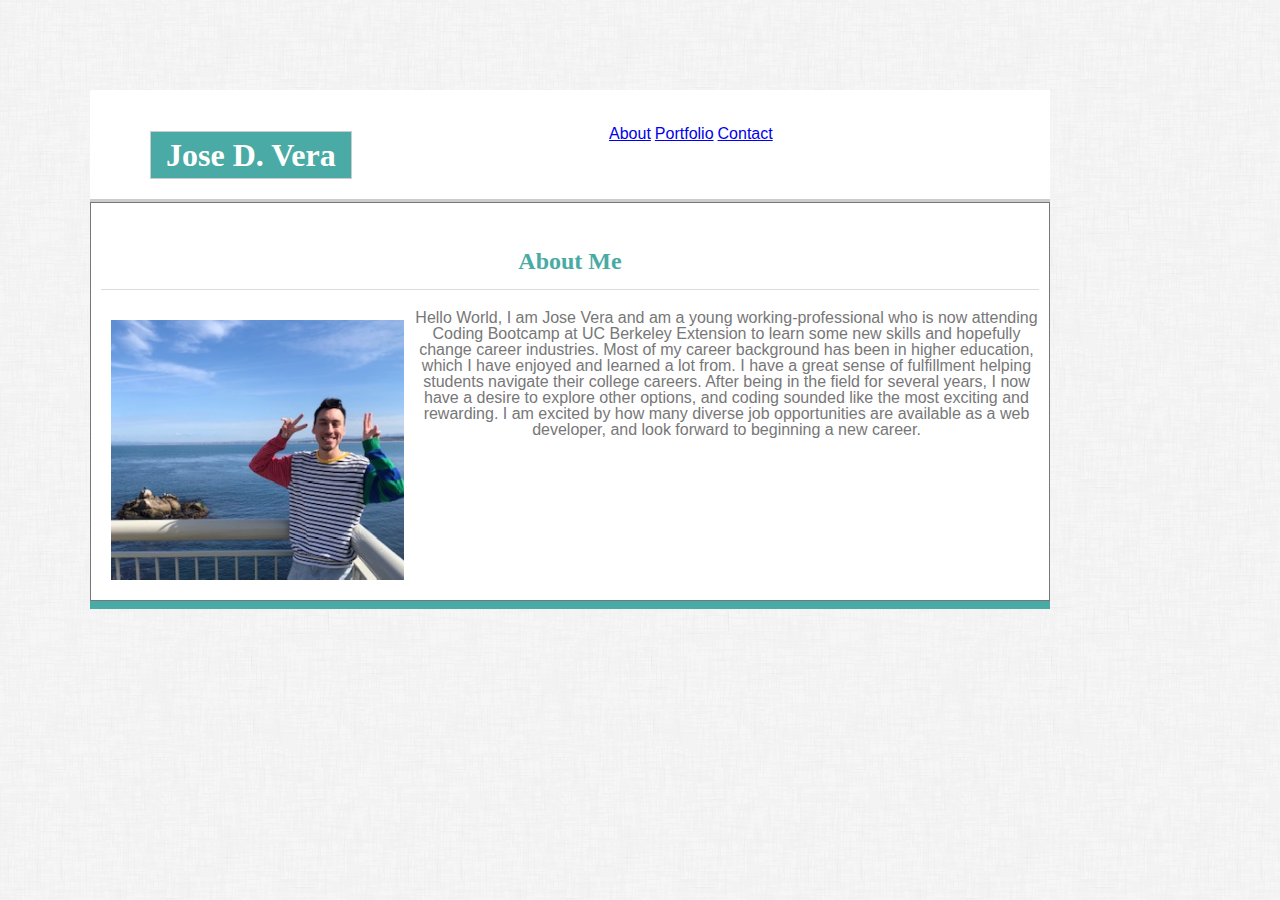
<file: index.html>
<!DOCTYPE html>
<html lang="en-US"  
    <head>
        <title>Jose Vera Bio</title>
        <link rel="stylesheet" type="text/css" href="./assets/css/style.css"
    </head>     
<body>
    <header>
        <h1>Jose D. Vera</h1>
        <div class=container style=background-color:#ffffff;>
                <ul>
                    <li><a href="index.html">About</a></li>
                    <li><a href="portfolio.html">Portfolio</a></li>
                    <li><a href="contact.html">Contact</a></li>
                </ul>
            </div>
    </header>
    

<div class=main>
    <h2>About Me</h2>

    <img src="./assets/images/me.jpg" alt="My Picture">

    <p>Hello World, I am Jose Vera and am a young working-professional who is now attending Coding Bootcamp at UC Berkeley Extension to learn some new skills and hopefully change career industries. Most of my career background has been in higher education, which I have enjoyed and learned a lot from. I have a great sense of fulfillment helping students navigate their college careers. After being in the field for several years, I now have a desire to explore other options, and coding sounded like the most exciting and rewarding. I am excited by how many diverse job opportunities are available as a web developer, and look forward to beginning a new career.</p>
    
</div>

<footer>


</footer>

    
</body>
</html>
</file>
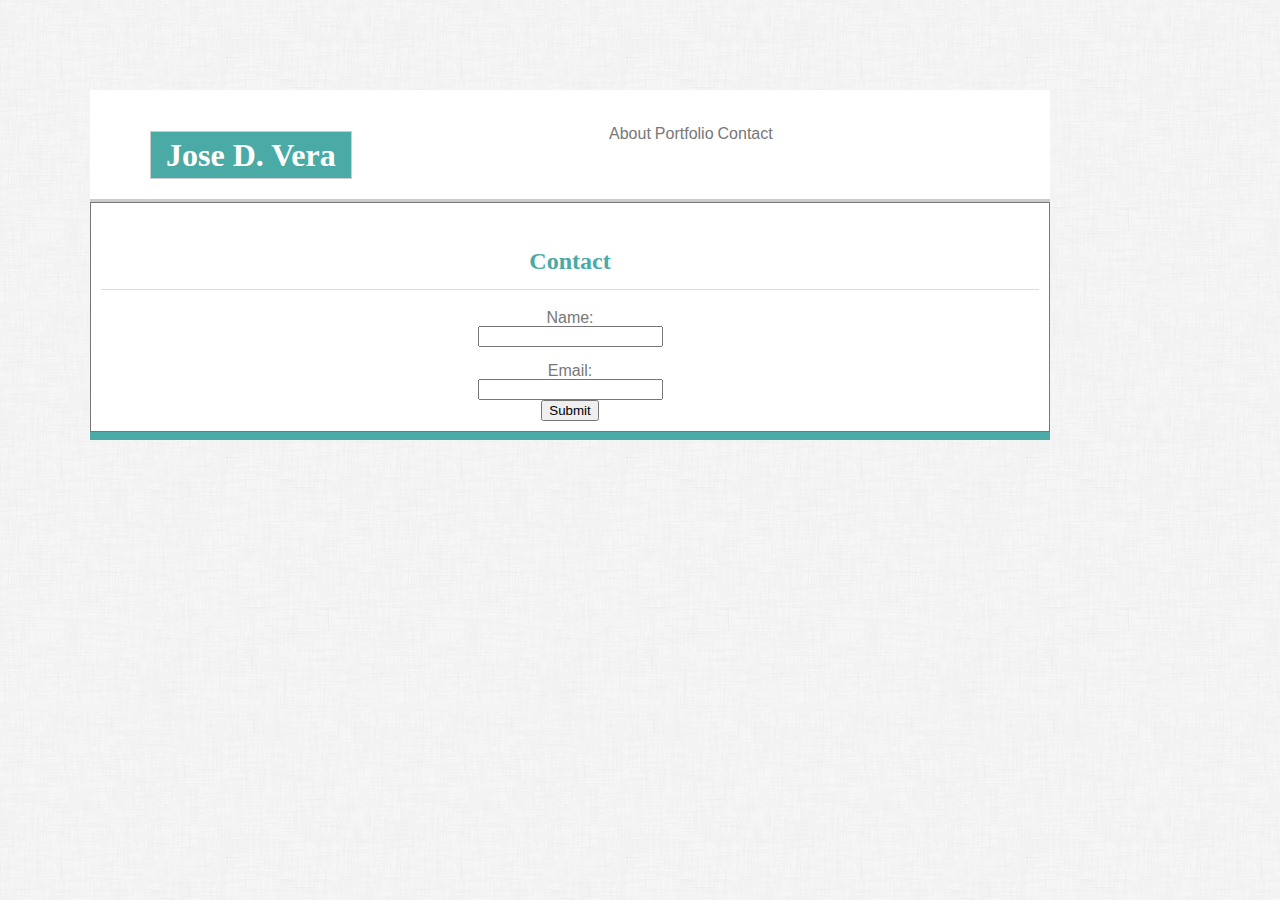
<file: contact.html>
<!DOCTYPE html>
<html lang="en-US"  
    <head>
        <title>Jose Vera Bio</title>
        <link rel="stylesheet" type="text/css" href="./assets/css/style.css"
    </head>     
<body>
    <header>
        <h1>Jose D. Vera</h1>
        <div class=container style=background-color:#ffffff;>
                <ul>
                    <li href="">About</li>
                    <li href="">Portfolio</li>
                    <li href="">Contact</li>
                </ul>
            </div>
    </header>
    

<div class=main>
    <h2>Contact</h2>

    <form>
        Name:<br>
    <input type="text" name="fullname">
    <br>
    <br>
        Email:<br>
    <input type="text" name="email"
    <br>
    <br>
    <input type="submit" value="Submit"
    
    </form>


    
</div>

<footer>


</footer>

    
</body>
</html>
</file>
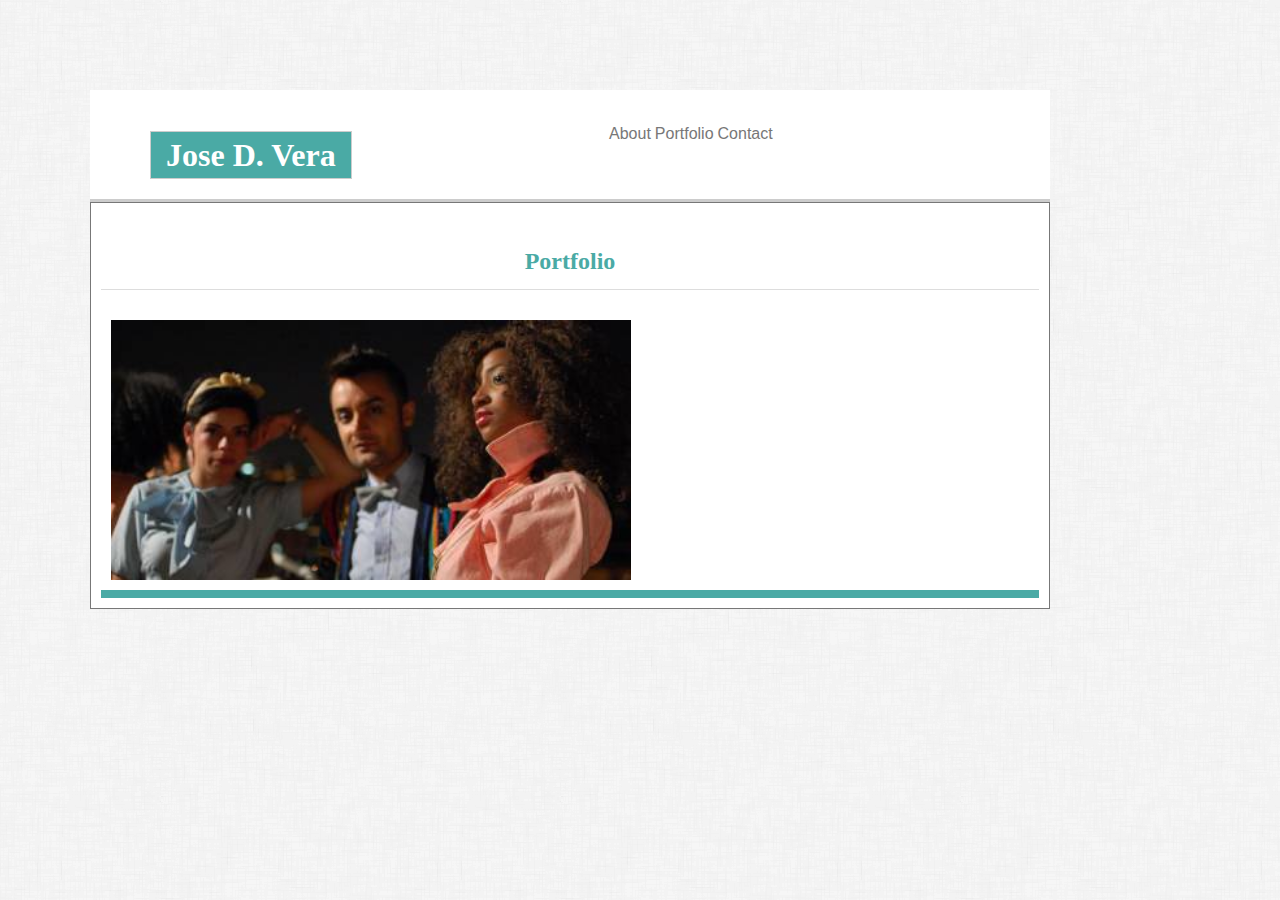
<file: portfolio.html>
<!DOCTYPE html>
<html lang="en-US"  
    <head>
        <title>Jose Vera Bio</title>
        <link rel="stylesheet" type="text/css" href="./assets/css/style.css"
    </head>     
<body>
    <header>
        <h1>Jose D. Vera</h1>
        <div class=container style=background-color:#ffffff;>
                <ul>
                    <li href="">About</li>
                    <li href="">Portfolio</li>
                    <li href="">Contact</li>
                </ul>
            </div>
    </header>
    

<div class=main>
    <h2>Portfolio</h2>

    <img src="./assets/images/port1.jpg"

    

    
</div>

<footer>


</footer>

    
</body>
</html>
</file>
<file: assets/css/style.css>
* {
    text-align: center;
    box-sizing: border-box;
}

body {
    background-image: url(../images/back.jpg);
    width: 960px;
    margin: 90px;
    line-height: 100%;
}

header {
    background-color:#ffffff;
    border-color:#cccccc;
    border-bottom-style: solid;
    font-family: Georgia, 'Times New Roman', Times, serif;
    width:100%;
    padding: 20px;
    overflow:auto;
    clear:both;


}

h1 {
    color: #ffffff;
    background-color:#4aaaa5;
    padding: 15px;
    border: 1px solid;
    border-color:#cccccc;
    float: left;
    margin-left: 40px;
    margin-bottom:0;

}

.container {

}

.main {
    width: 960px;
    background-color:#ffffff;
    border-color:#dddddd;
    font-family:Arial, Helvetica, sans-serif;
    color:#777777;
    padding: 10px;
    margin: 10;
    float:left;
    border:1px solid;
}

.portfolioo {
    
}

h2 {
    color:#4aaaa5;
    font-family:Georgia, 'Times New Roman', Times, serif;
    float: left;
    padding: 20px;
    width:100%;
    border-bottom: 1px solid #dddddd; 

}

img {
    float: left;
    padding: 10px;
    height: 280px;


}

li {
    display:inline;
    color:#777777;
    font-family: Arial, Helvetica, sans-serif;

}

footer {
    border-top: 8px solid #4aaaa5;
    clear:both;

}
</file>
